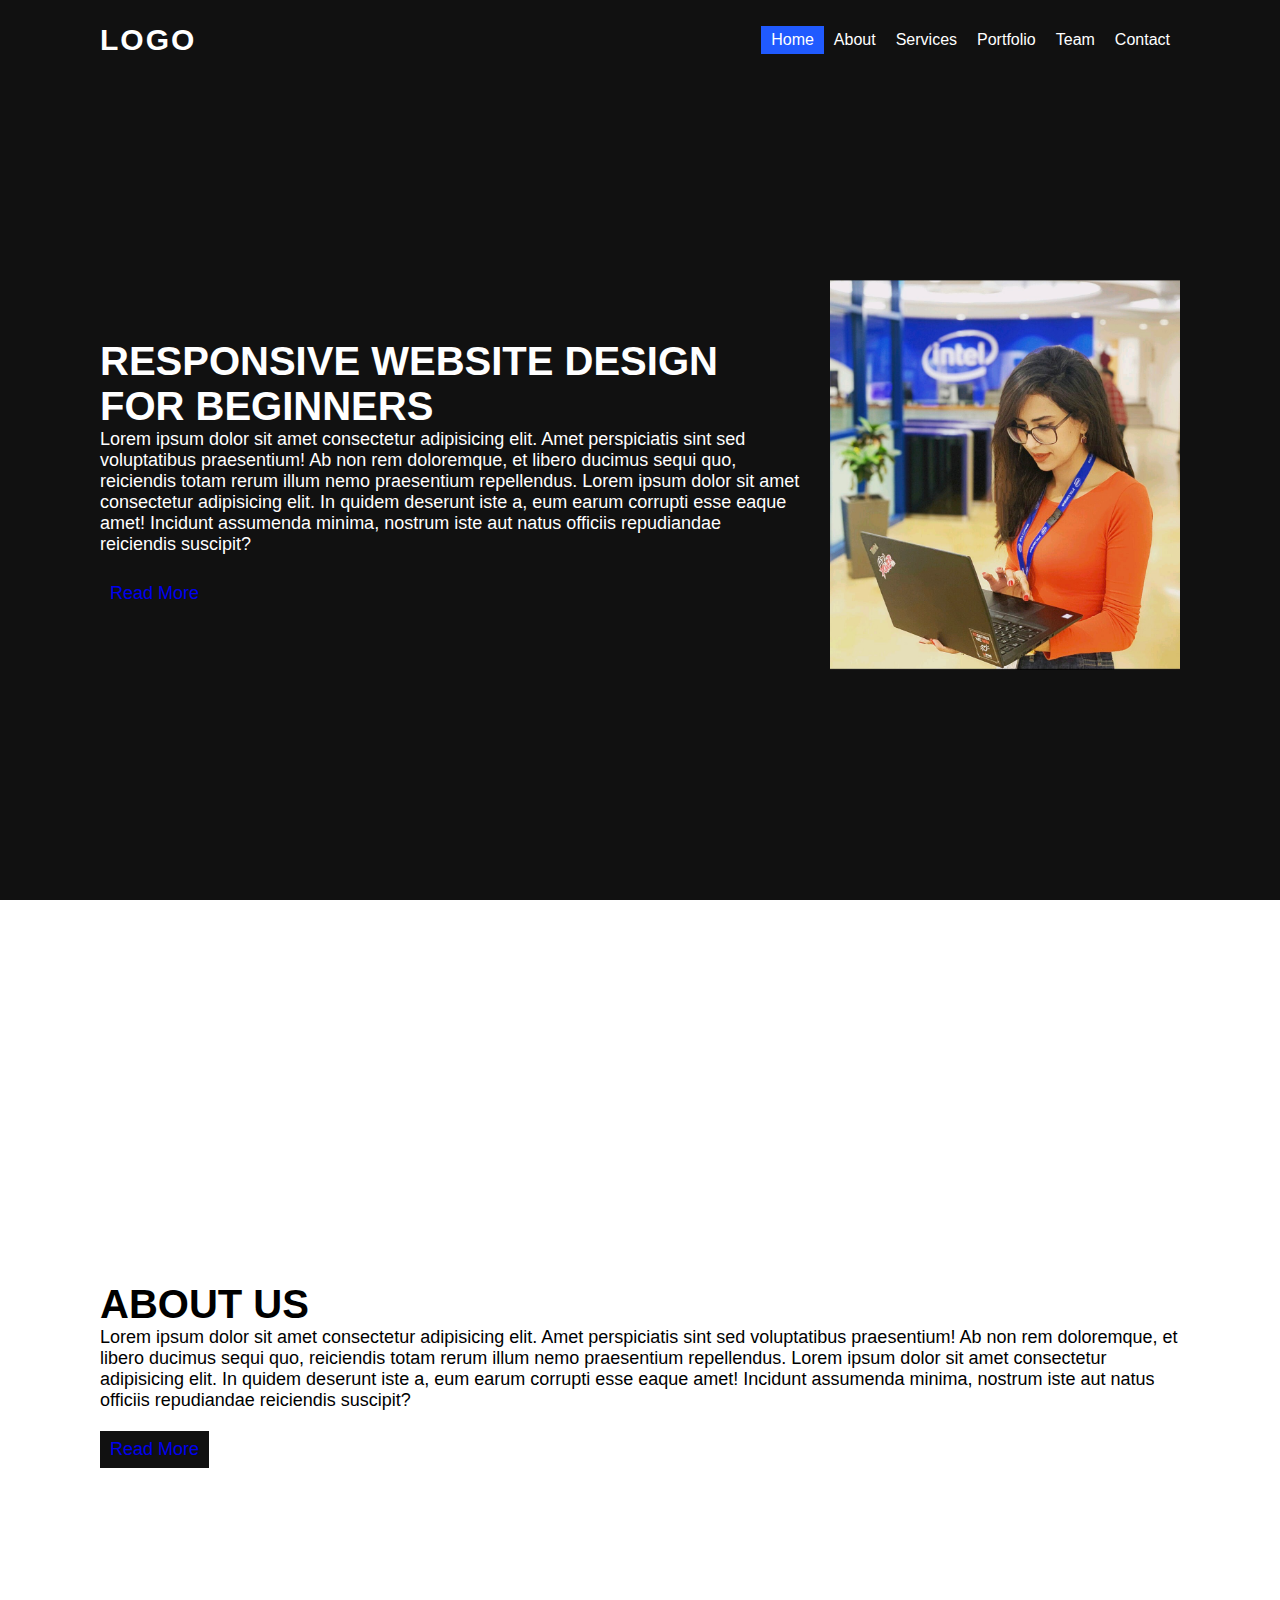
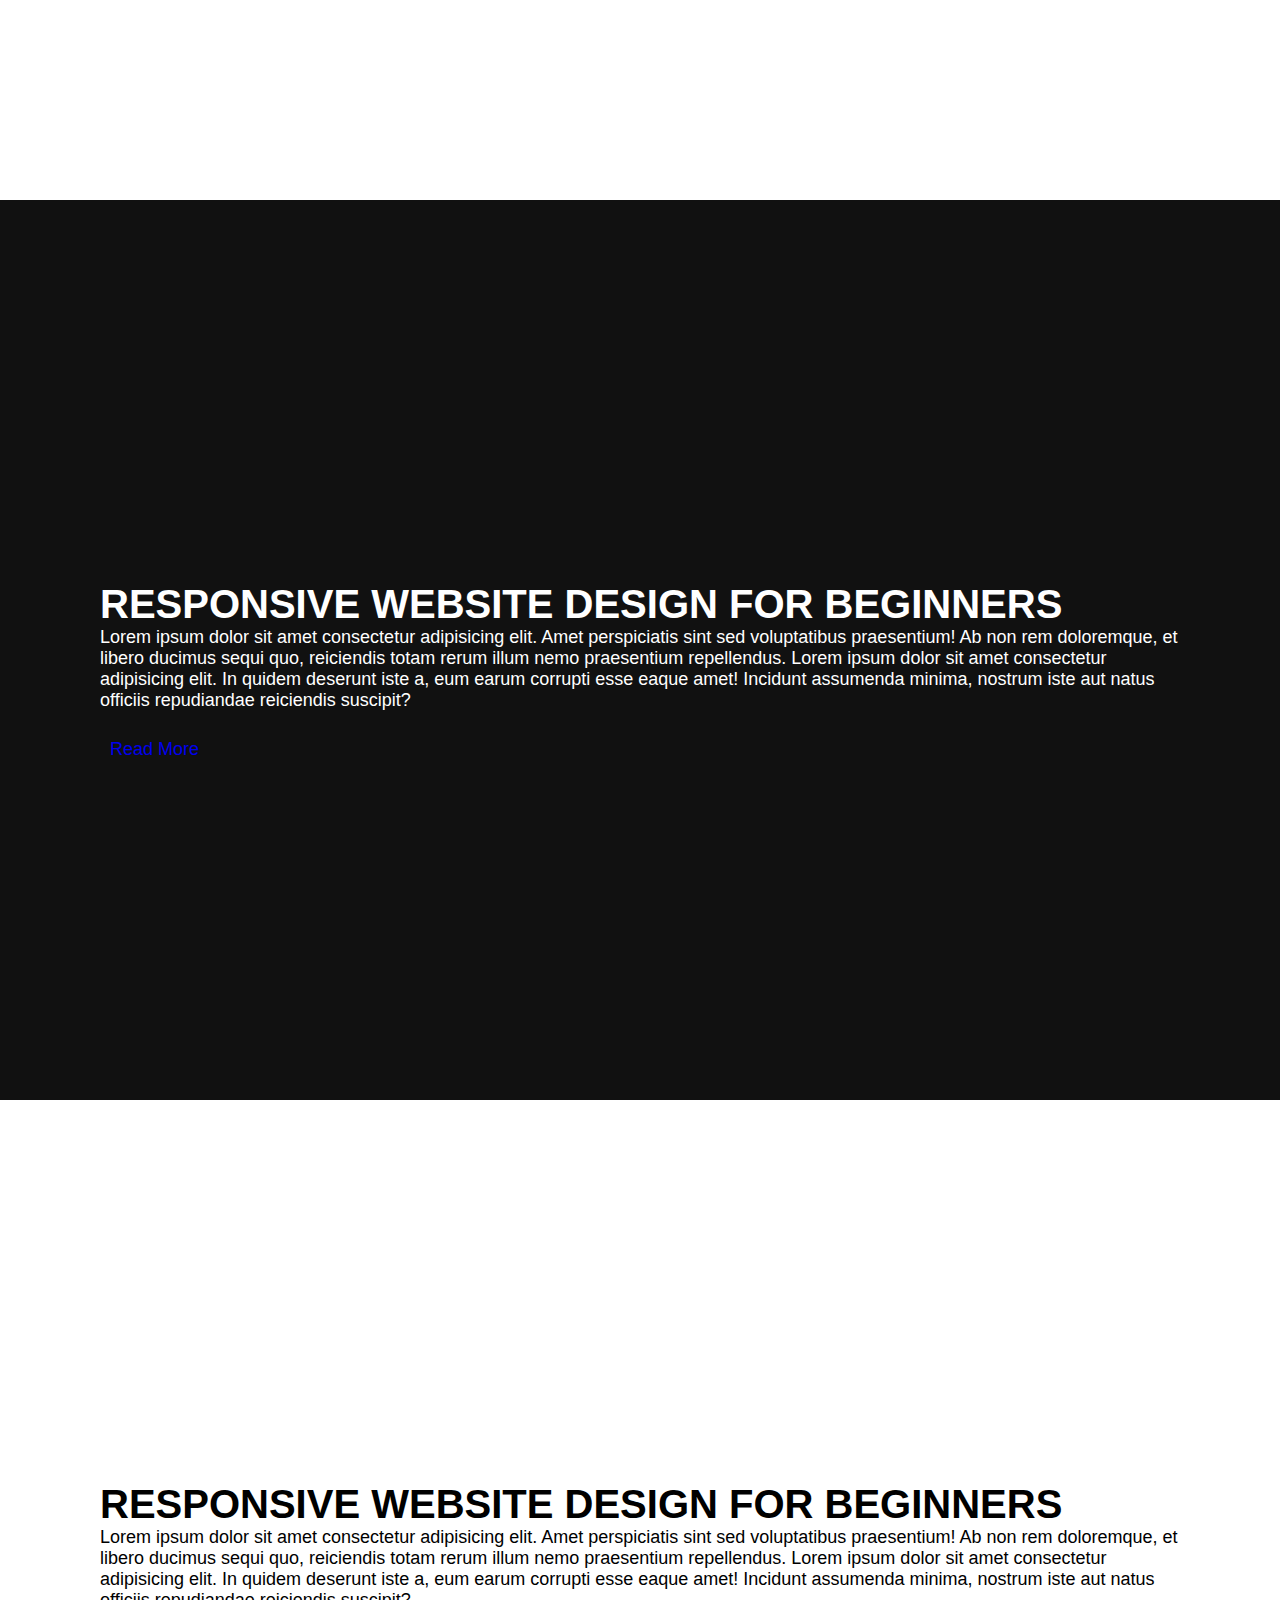
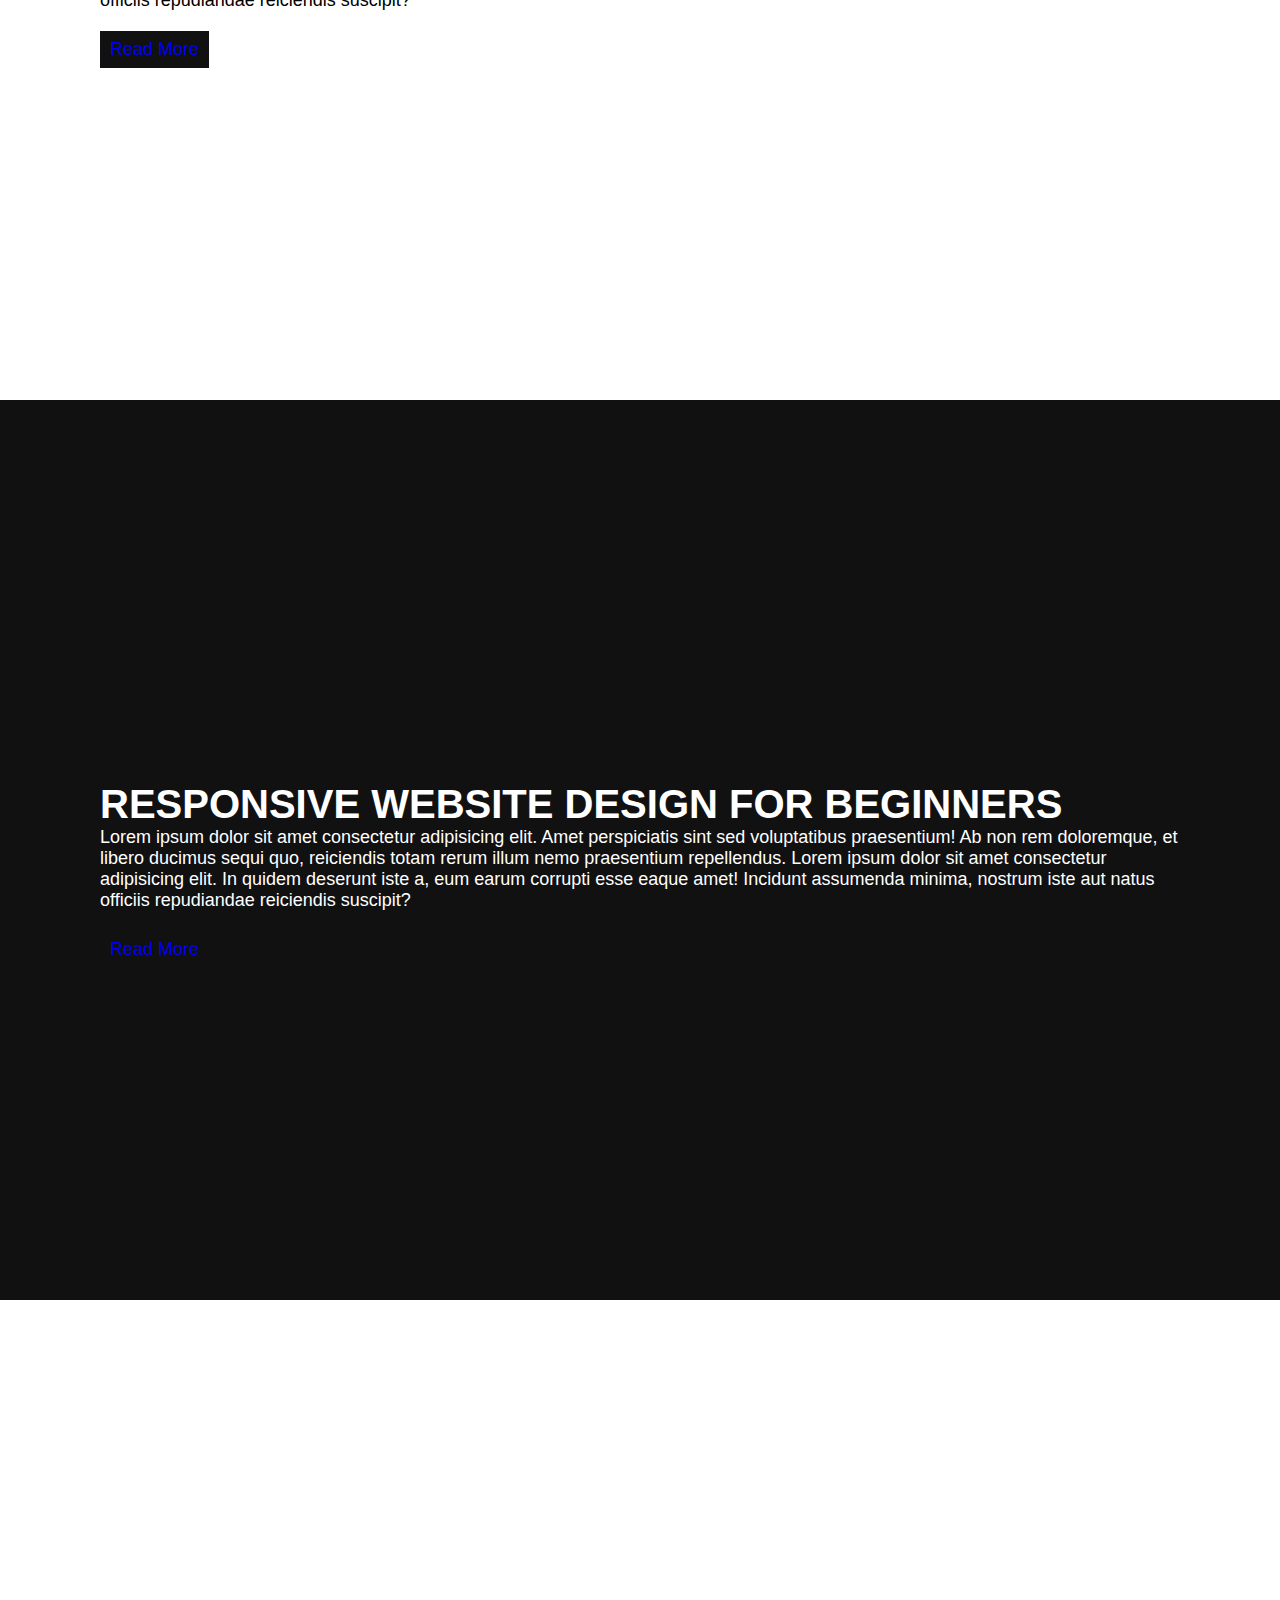
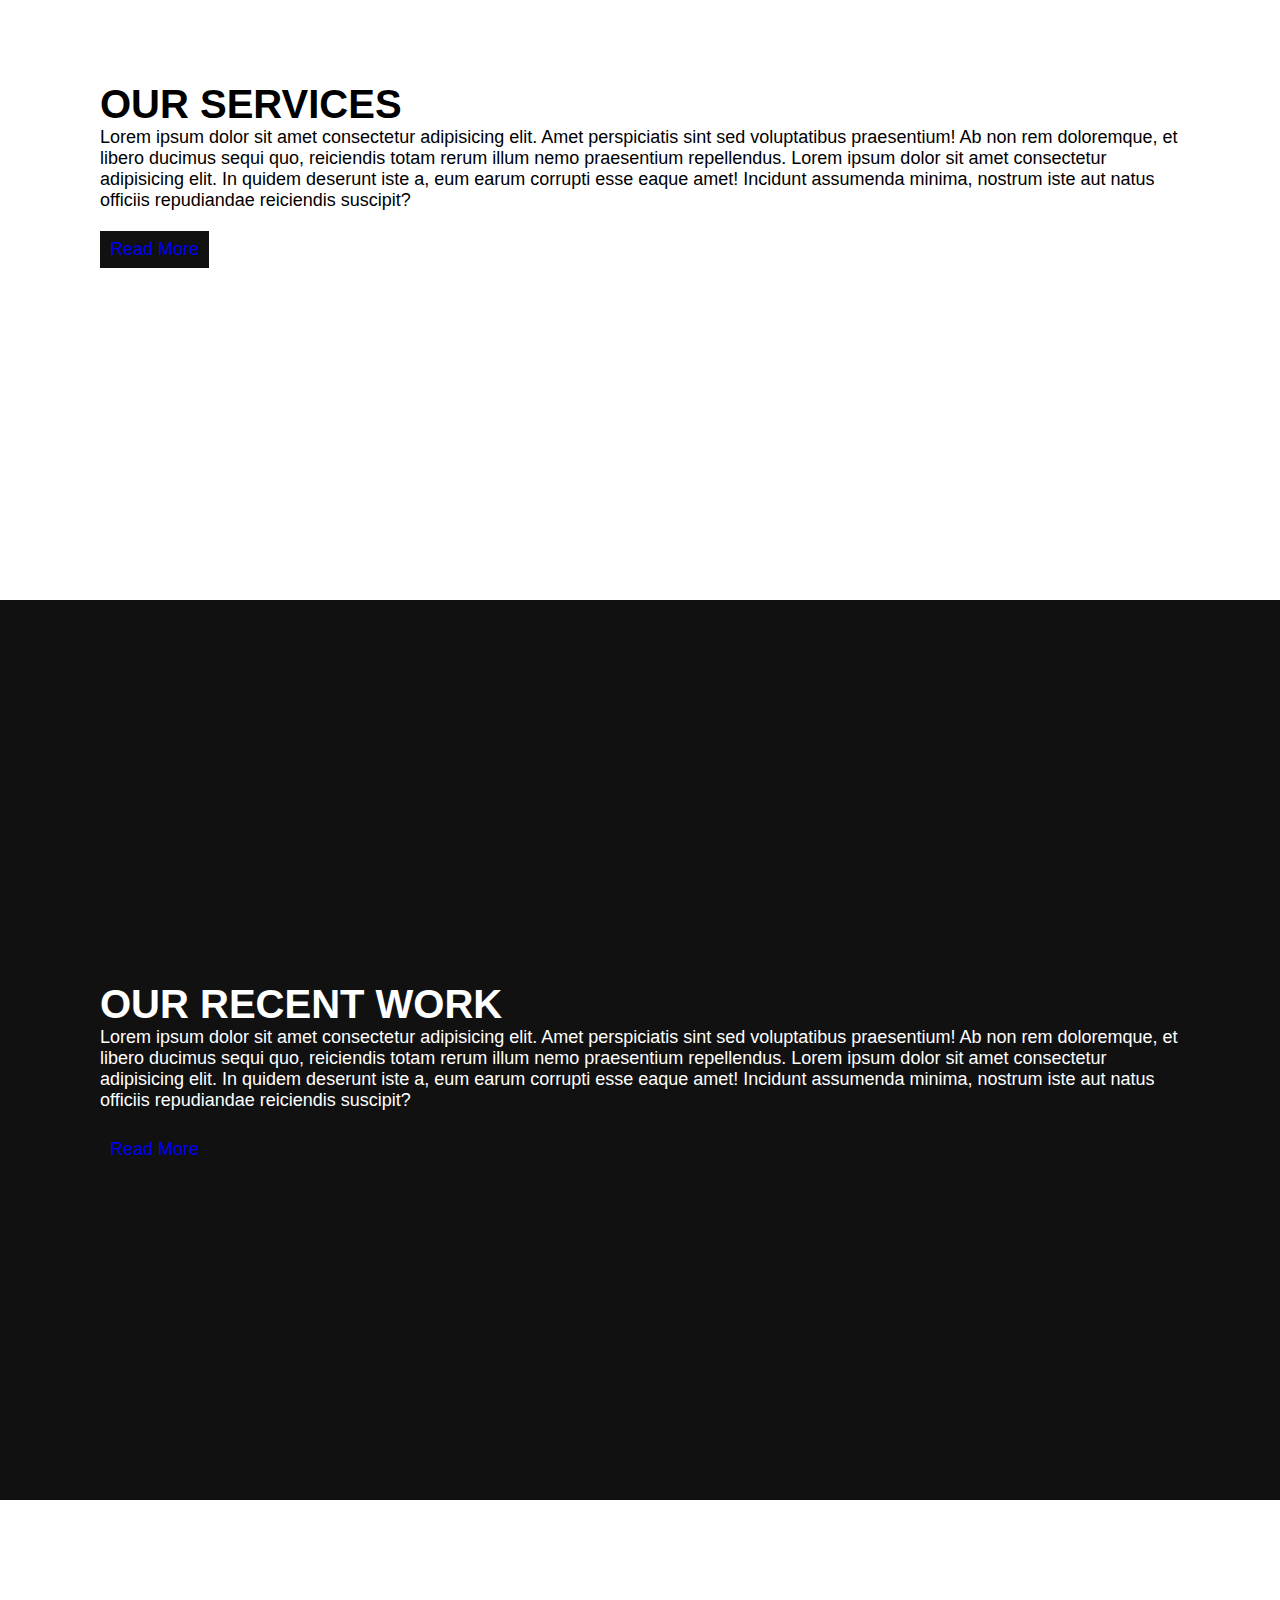
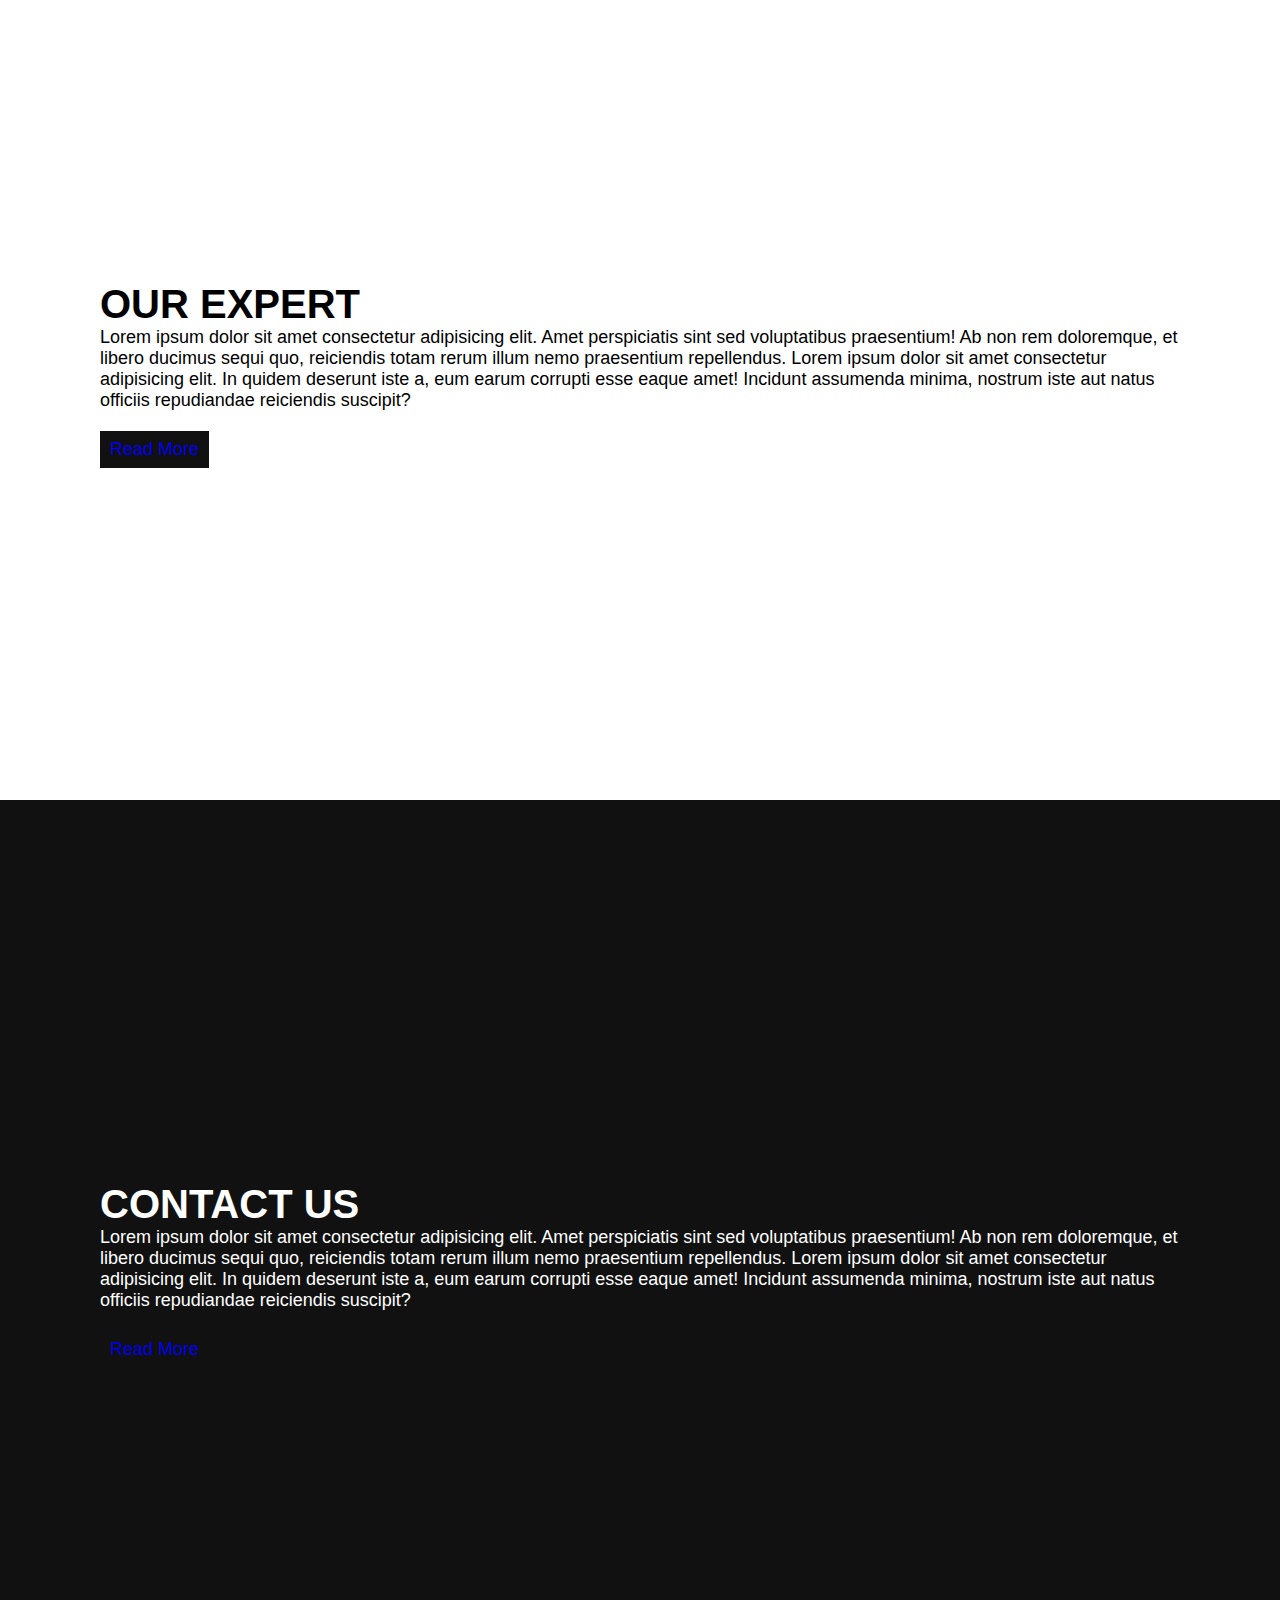
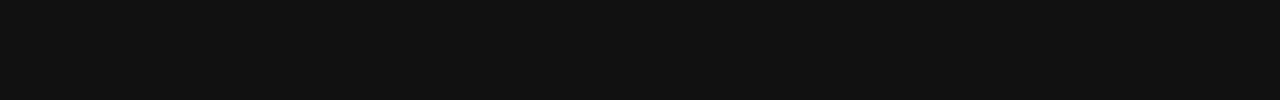
<file: index.html>
<!DOCTYPE html>
<html lang="en">
<head>
    <meta charset="UTF-8">
    <meta http-equiv="X-UA-Compatible" content="IE=edge">
    <meta name="viewport" content="width=device-width, initial-scale=1.0">
    <title>Responsive Website Design For Beginners</title>
    <link rel="stylesheet" href="style.css">
</head>
<body>
    <header id="header">
        <a href="#" class="logo">LOGO</a>
        <ul>
            <li><a href="#home" class="active">Home</a></li>
            <li><a href="#about">About</a></li>
            <li><a href="#services">Services</a></li>
            <li><a href="#portfolio">Portfolio</a></li>
            <li><a href="#team">Team</a></li>
            <li><a href="#contact">Contact</a></li>

        </ul>
        <div class="toggle" onclick="toggle()"></div>
        
    </header>
    <section id="home">
        <div>
            <h2>Responsive Website Design for Beginners</h2>
            <p>Lorem ipsum dolor sit amet consectetur adipisicing elit. Amet perspiciatis sint sed
                 voluptatibus praesentium! Ab non rem doloremque, et libero ducimus sequi quo, reiciendis totam
                 rerum illum nemo praesentium repellendus. Lorem ipsum dolor sit amet consectetur
                  adipisicing elit. In quidem deserunt iste a, eum earum corrupti esse eaque amet! Incidunt assumenda minima,
                  nostrum iste aut natus officiis repudiandae reiciendis suscipit?</p>
                 <a href="#">Read More</a>
        </div>
       <img src="img1.jpg">
     
    </section>

    <section id="about">
        <div>
            <h2>About us</h2>
            <p>Lorem ipsum dolor sit amet consectetur adipisicing elit. Amet perspiciatis sint sed
                 voluptatibus praesentium! Ab non rem doloremque, et libero ducimus sequi quo, reiciendis totam
                 rerum illum nemo praesentium repellendus. Lorem ipsum dolor sit amet consectetur
                  adipisicing elit. In quidem deserunt iste a, eum earum corrupti esse eaque amet! Incidunt assumenda minima,
                  nostrum iste aut natus officiis repudiandae reiciendis suscipit?</p>
                 <a href="#">Read More</a>
        </div>
     
    </section>
    <section id="home">
        <div>
            <h2>Responsive Website Design for Beginners</h2>
            <p>Lorem ipsum dolor sit amet consectetur adipisicing elit. Amet perspiciatis sint sed
                 voluptatibus praesentium! Ab non rem doloremque, et libero ducimus sequi quo, reiciendis totam
                 rerum illum nemo praesentium repellendus. Lorem ipsum dolor sit amet consectetur
                  adipisicing elit. In quidem deserunt iste a, eum earum corrupti esse eaque amet! Incidunt assumenda minima,
                  nostrum iste aut natus officiis repudiandae reiciendis suscipit?</p>
                 <a href="#">Read More</a>
        </div>

     
    </section>
    <section id="home">
        <div>
            <h2>Responsive Website Design for Beginners</h2>
            <p>Lorem ipsum dolor sit amet consectetur adipisicing elit. Amet perspiciatis sint sed
                 voluptatibus praesentium! Ab non rem doloremque, et libero ducimus sequi quo, reiciendis totam
                 rerum illum nemo praesentium repellendus. Lorem ipsum dolor sit amet consectetur
                  adipisicing elit. In quidem deserunt iste a, eum earum corrupti esse eaque amet! Incidunt assumenda minima,
                  nostrum iste aut natus officiis repudiandae reiciendis suscipit?</p>
                 <a href="#">Read More</a>
        </div>

     
    </section>
    <section id="home">
        <div>
            <h2>Responsive Website Design for Beginners</h2>
            <p>Lorem ipsum dolor sit amet consectetur adipisicing elit. Amet perspiciatis sint sed
                 voluptatibus praesentium! Ab non rem doloremque, et libero ducimus sequi quo, reiciendis totam
                 rerum illum nemo praesentium repellendus. Lorem ipsum dolor sit amet consectetur
                  adipisicing elit. In quidem deserunt iste a, eum earum corrupti esse eaque amet! Incidunt assumenda minima,
                  nostrum iste aut natus officiis repudiandae reiciendis suscipit?</p>
                 <a href="#">Read More</a>
        </div>
       
    </section>
    <section id="services">
        <div>
            <h2>Our Services</h2>
            <p>Lorem ipsum dolor sit amet consectetur adipisicing elit. Amet perspiciatis sint sed
                 voluptatibus praesentium! Ab non rem doloremque, et libero ducimus sequi quo, reiciendis totam
                 rerum illum nemo praesentium repellendus. Lorem ipsum dolor sit amet consectetur
                  adipisicing elit. In quidem deserunt iste a, eum earum corrupti esse eaque amet! Incidunt assumenda minima,
                  nostrum iste aut natus officiis repudiandae reiciendis suscipit?</p>
                 <a href="#">Read More</a>
        </div>

     
    </section>
    <section id="portfolio">
        <div>
            <h2>Our Recent Work</h2>
            <p>Lorem ipsum dolor sit amet consectetur adipisicing elit. Amet perspiciatis sint sed
                 voluptatibus praesentium! Ab non rem doloremque, et libero ducimus sequi quo, reiciendis totam
                 rerum illum nemo praesentium repellendus. Lorem ipsum dolor sit amet consectetur
                  adipisicing elit. In quidem deserunt iste a, eum earum corrupti esse eaque amet! Incidunt assumenda minima,
                  nostrum iste aut natus officiis repudiandae reiciendis suscipit?</p>
                 <a href="#">Read More</a>
        </div>
      
     
    </section>
    <section id="team">
        <div>
            <h2>Our Expert</h2>
            <p>Lorem ipsum dolor sit amet consectetur adipisicing elit. Amet perspiciatis sint sed
                 voluptatibus praesentium! Ab non rem doloremque, et libero ducimus sequi quo, reiciendis totam
                 rerum illum nemo praesentium repellendus. Lorem ipsum dolor sit amet consectetur
                  adipisicing elit. In quidem deserunt iste a, eum earum corrupti esse eaque amet! Incidunt assumenda minima,
                  nostrum iste aut natus officiis repudiandae reiciendis suscipit?</p>
                 <a href="#">Read More</a>
        </div>

    </section>
    <section id="contact">
        <div>
            <h2>Contact Us</h2>
            <p>Lorem ipsum dolor sit amet consectetur adipisicing elit. Amet perspiciatis sint sed
                 voluptatibus praesentium! Ab non rem doloremque, et libero ducimus sequi quo, reiciendis totam
                 rerum illum nemo praesentium repellendus. Lorem ipsum dolor sit amet consectetur
                  adipisicing elit. In quidem deserunt iste a, eum earum corrupti esse eaque amet! Incidunt assumenda minima,
                  nostrum iste aut natus officiis repudiandae reiciendis suscipit?</p>
                 <a href="#">Read More</a>
                

        </div>
    

       
        <script src="script.js"></script>
     
    </section>
    
    
    
    
</body>
</html>
</file>
<file: style.css>
*{
    margin: 0;
    padding: 0;
    box-sizing: border-box;
    font-family: 'Poppins', sans-serif;
    scroll-behavior: smooth;
}
header {
    position:fixed ;
    width: 100%;
    height: 80px;
    padding: 0 100px;
    display: flex;
    justify-content: space-between;
    align-items: center;
    background: #111;
    z-index: 1000;
}
header .logo{
    color: #fff;
    font-size: 30px;
    text-decoration: none;
    letter-spacing: 2px;
    font-weight: 700;
}
header ul {
    position: relative;
    display: flex;

}
header ul li{
    list-style: none;
    position: relative;
}
header ul li a{
    position: relative;
    padding: 5px 10px;
    color: #fff;
    display: inline-block;
    text-decoration: none;
    cursor: pointer;
}
header ul li a:hover{
background: #205aff;

}
header ul li a.active{
    background-color: #205aff;
}
.toggle{
display: none;
}
section{
    position: relative;
    display: flex;
    justify-content: space-between;
    align-items: center;
    min-height: 100vh;
    padding: 150px 100px 100px;
}
section img{
    max-width: 350px;
    margin-left: 30px;

}
section h2{
    font-size: 2.5rem;
    text-transform: uppercase;
}
section p{
    font-size: 18px;
}
section a{
    display: inline-block;
    padding: 8px 10px ;
    text-decoration: none;
    font-size: 18px;
    background: #111;
    margin-top: 20px;
}
section:nth-child(even){
    position: relative;
    justify-content: center;
    align-items: center;
    background: #111;
    color: #fff;
}
@media(max-width:992px){
    
   header ul{
       position: absolute;
       top:80px;
       left: 0;
       width: 100%;
       height: calc(100vh-80px);
       padding: 50px 100px;
       text-align: center;
       overflow: auto;
       transition: 0.5s;
       background: #000;
       flex-direction: column;
       transform: translateY(-100);
   }     
    header ul li a{
        margin: 5px ;
        font-size: 24px;
    }
    .toggle{
        display: block;
        position: relative;
        height: 30px;
        width: 30px;
        cursor: pointer;
    }
    .toggle:before{
        content: '';
        position: absolute;
        top: 4px;
        width: 100%;
        height: 2px;
        background: #fff;
        z-index: 1;
        box-shadow: 0 10px 0 #fff;
        transition: 0.5s;

    }

    .toggle:after{
        content: '';
        position: absolute;
        bottom: 4px;
        width: 100%;
        height: 2px;
        background: #fff;
        z-index: 1;
        transition: 0.5s;

    }
    header.active.toggle:before{
        top:14px;
        transform:rotate(45deg);
        box-shadow: 0, 0, 0, #fff;
    }
    header.active.toggle:after{
        bottom:14px;
        transform:rotate(-45deg);
        box-shadow: 0, 0, 0, #fff;
    }
}
</file>
